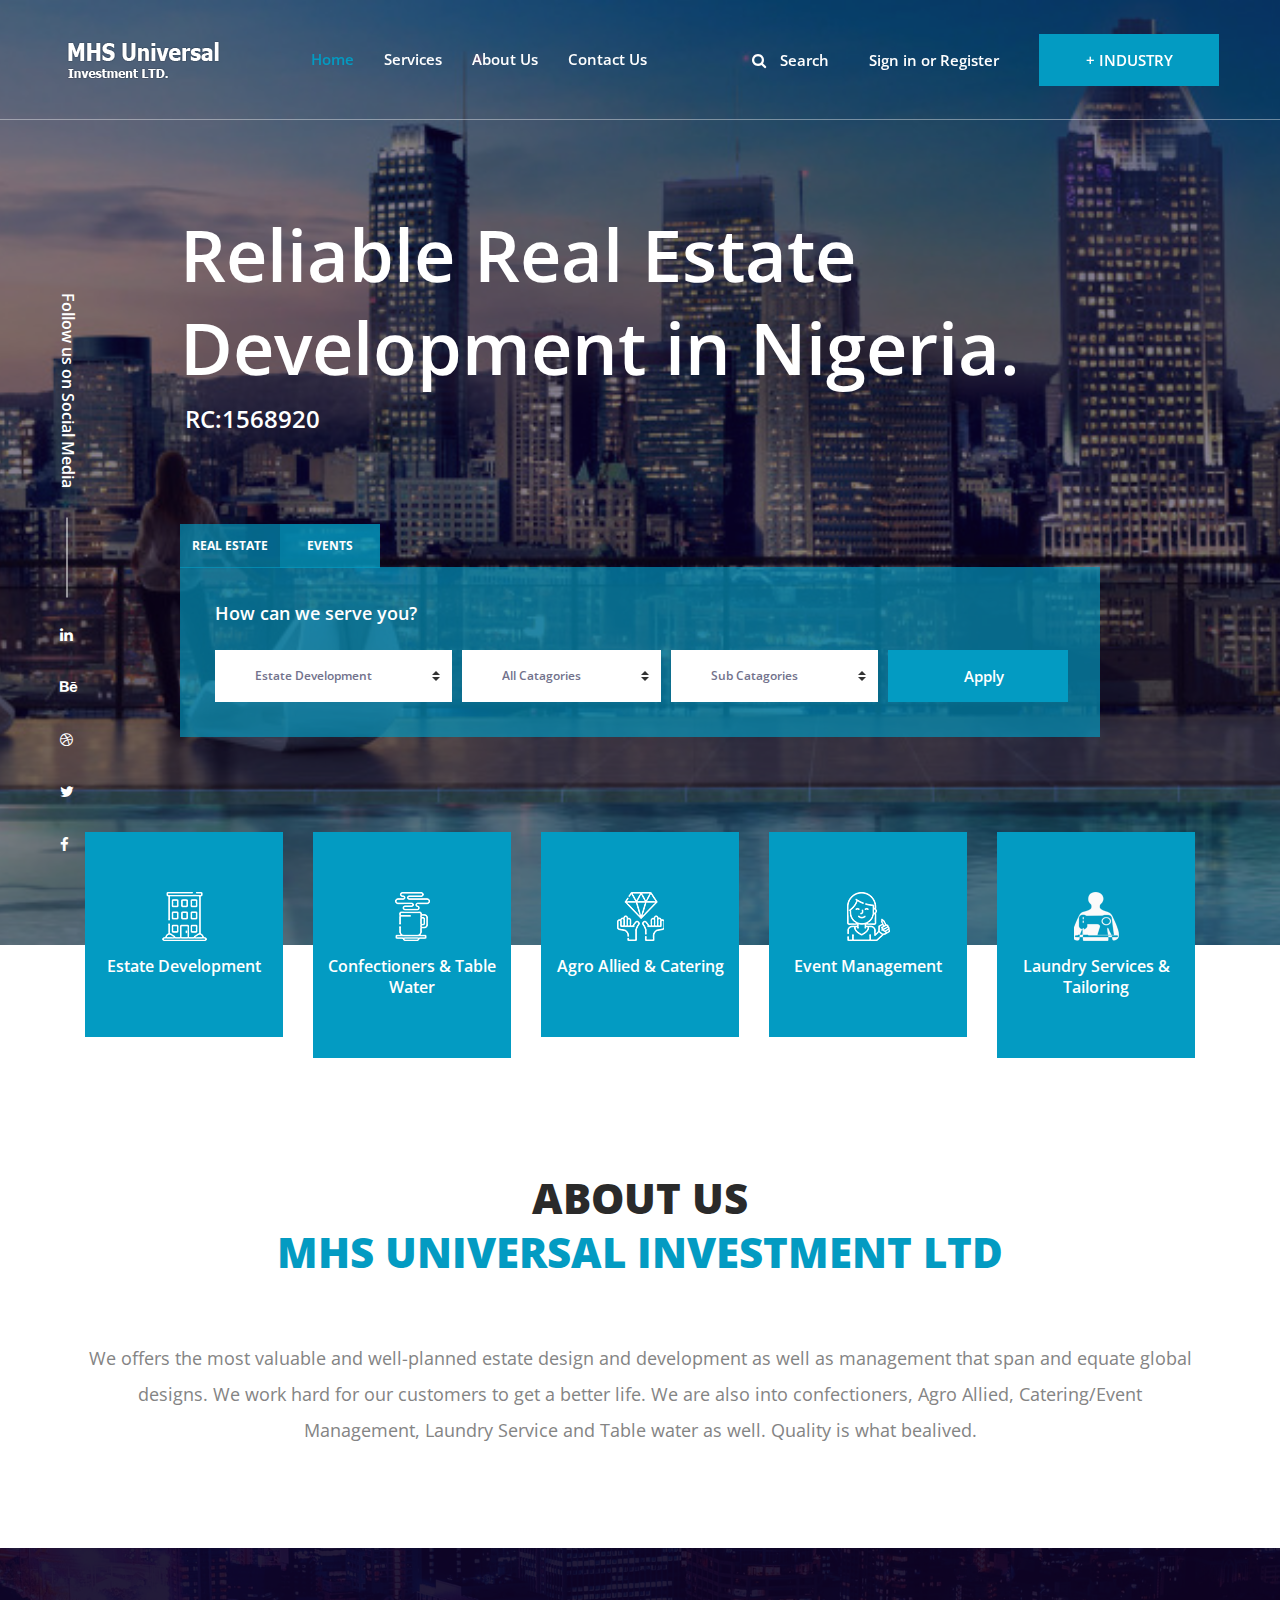
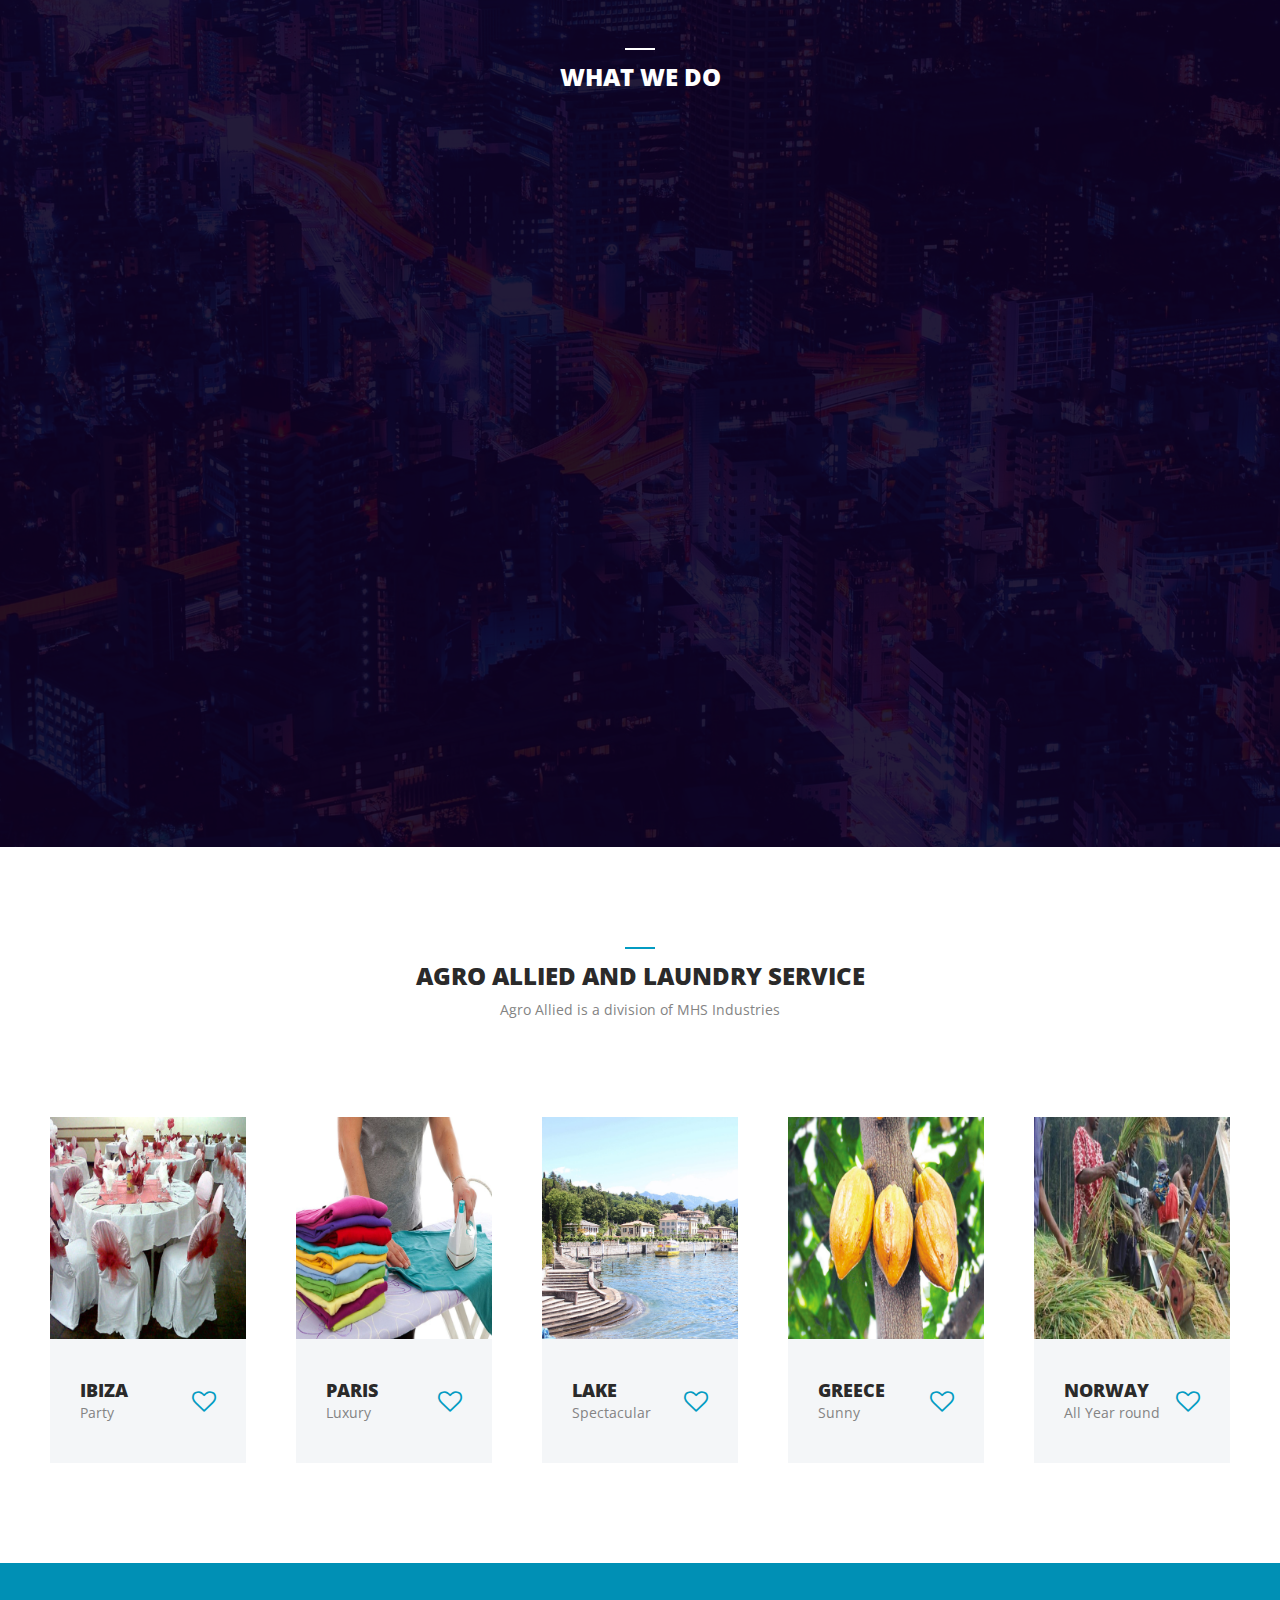
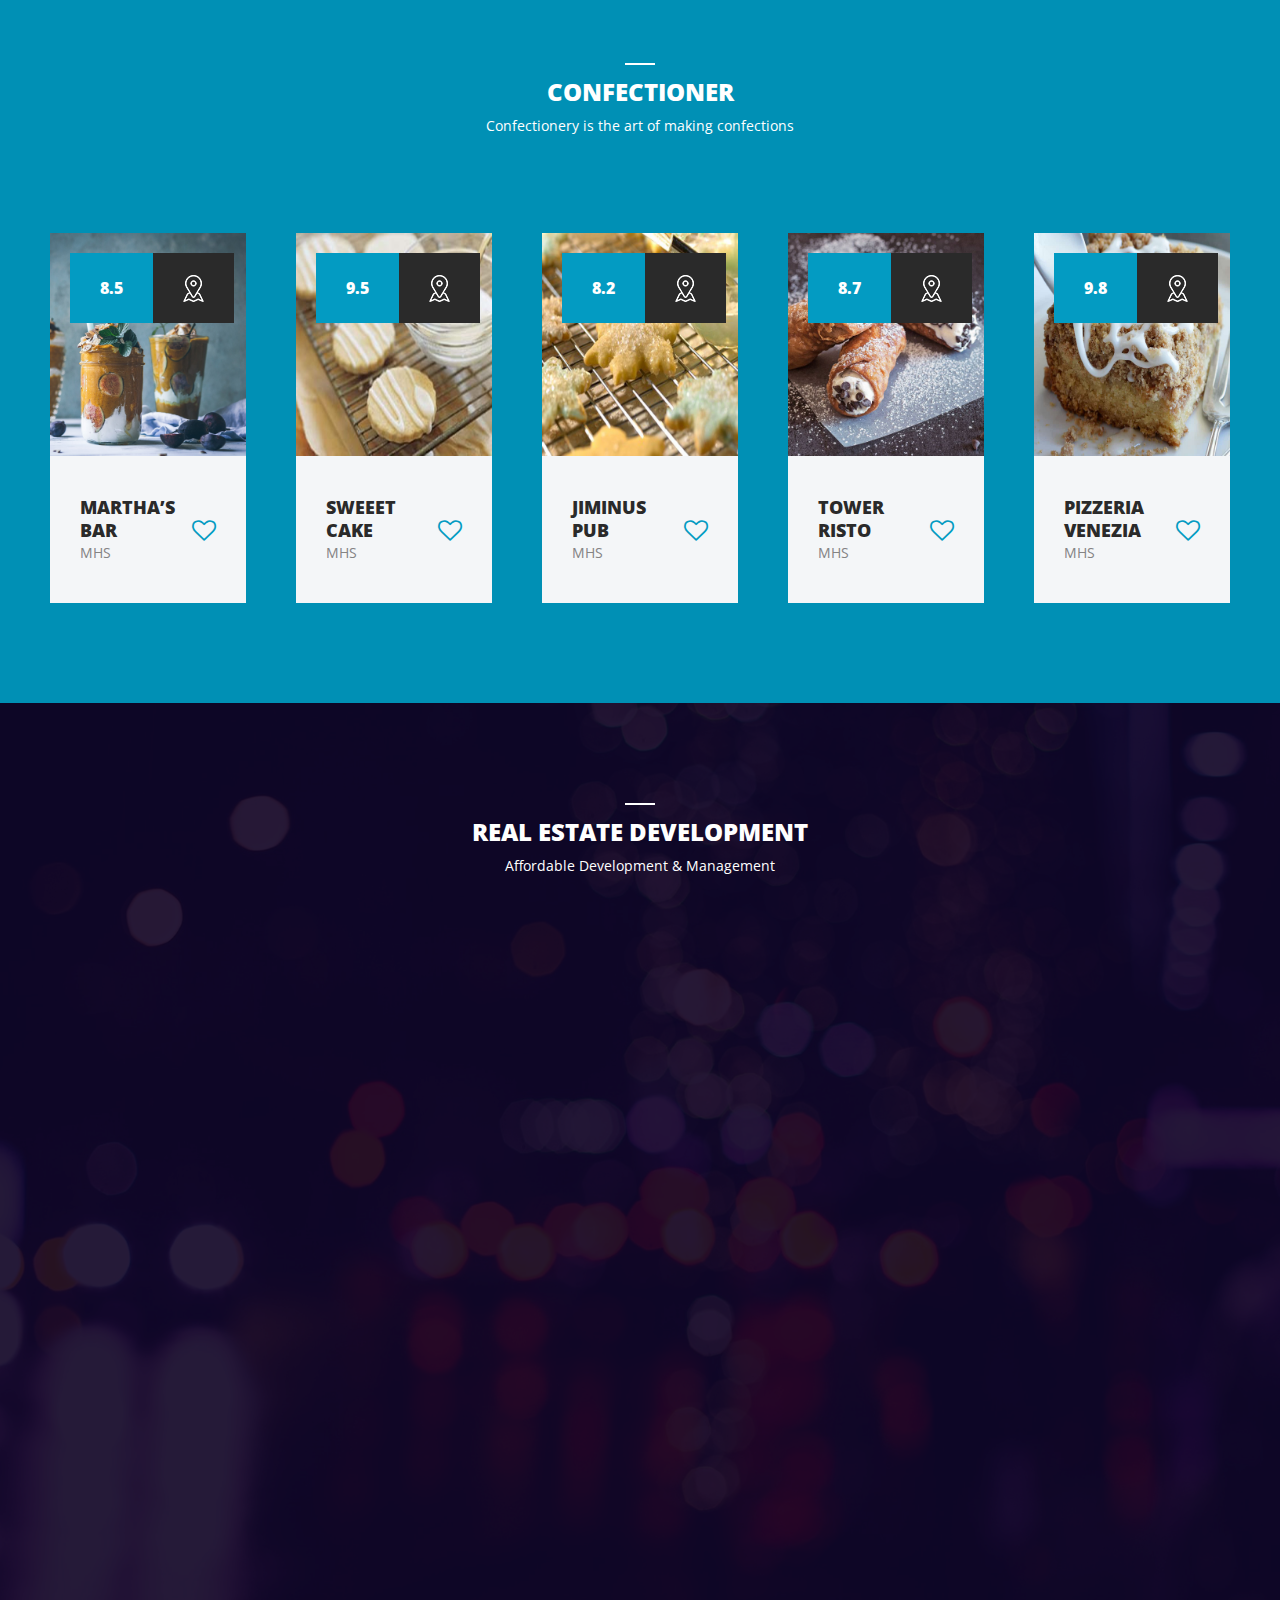
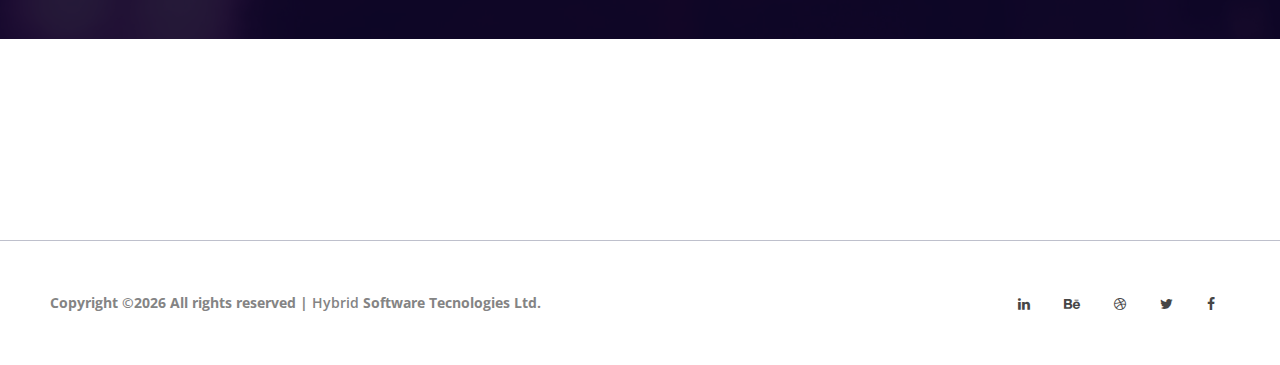
<file: index.html>
<!DOCTYPE html>
<html lang="en">

<head>
    <meta charset="UTF-8">
    <meta name="description" content="">
    <meta http-equiv="X-UA-Compatible" content="IE=edge">
    <meta name="viewport" content="width=device-width, initial-scale=1, shrink-to-fit=no">
    <title>MHS universal investment Ltd || The most trusted and reliable Real Estate development and management Company in Nigeria.</title>
    <link rel="icon" href="img/core-img/logo.jpg">
    <link href="css/style.css" rel="stylesheet">
    <link href="css/responsive/responsive.css" rel="stylesheet">
</head>
<body>
    <!-- Preloader -->
    <div id="preloader">
        <div class="dorne-load"></div>
    </div>
    <!-- ***** Search Form Area ***** -->
    <div class="dorne-search-form d-flex align-items-center">
        <div class="container">
            <div class="row">
                <div class="col-12">
                    <div class="search-close-btn" id="closeBtn">
                        <i class="pe-7s-close-circle" aria-hidden="true"></i>
                    </div>
                    <form action="#" method="get">
                        <input type="search" name="caviarSearch" id="search" placeholder="Search Your Desire Destinations or Events">
                        <input type="submit" class="d-none" value="submit">
                    </form>
                </div>
            </div>
        </div>
    </div>
    <!-- ***** Header Area Start ***** -->
    <header class="header_area" id="header">
        <div class="container-fluid h-100">
            <div class="row h-100">
                <div class="col-12 h-100">
                    <nav class="h-100 navbar navbar-expand-lg">
                        <a class="navbar-brand" href="index.html"><img src="img/core-img/logo.png" alt=""></a>
                        <button class="navbar-toggler" type="button" data-toggle="collapse" data-target="#dorneNav" aria-controls="dorneNav" aria-expanded="false" aria-label="Toggle navigation"><span class="fa fa-bars"></span></button>
                        <!-- Nav -->
                        <div class="collapse navbar-collapse" id="dorneNav">
                            <ul class="navbar-nav mr-auto" id="dorneMenu">
                                <li class="nav-item active">
                                    <a class="nav-link" href="index.html">Home <span class="sr-only">(current)</span></a>
                                </li>
                                <li class="nav-item dropdown">
                                    <a class="nav-link" href="services.html">Services </a>
                                </li>
                                <li class="nav-item dropdown">
                                      <a class="nav-link" href="about.html">About Us</a>
                                </li>
                                <li class="nav-item">
                                    <a class="nav-link" href="contact.html">Contact Us</a>
                                </li>
                            </ul>
                            <!-- Search btn -->
                            <div class="dorne-search-btn">
                                <a id="search-btn" href="#"><i class="fa fa-search" aria-hidden="true"></i> Search</a>
                            </div>
                            <!-- Signin btn -->
                            <div class="dorne-signin-btn">
                                <a href="#">Sign in  or Register</a>
                            </div>
                            <!-- Add listings btn -->
                            <div class="dorne-add-listings-btn">
                                <a href="#" class="btn dorne-btn">+ INDUSTRY</a>
                            </div>
                        </div>
                    </nav>
                </div>
            </div>
        </div>
    </header>
    <!-- ***** Header Area End ***** -->

    <!-- ***** Welcome Area Start ***** -->
    <section class="dorne-welcome-area bg-img bg-overlay" style="background-image: url(img/bg-img/hero-1.jpg);">
        <div class="container h-100">
            <div class="row h-100 align-items-center justify-content-center">
                <div class="col-12 col-md-10">
                    <div class="hero-content">
                        <h2>Reliable Real Estate Development in Nigeria.</h2>
                        <h4>RC:1568920</h4>
                    </div>
                    <!-- Hero Search Form -->
                    <div class="hero-search-form">
                        <!-- Tabs -->
                        <div class="nav nav-tabs" id="heroTab" role="tablist">
                            <a class="nav-item nav-link active" id="nav-places-tab" data-toggle="tab" href="#nav-places" role="tab" aria-controls="nav-places" aria-selected="true">Real Estate</a>
                            <a class="nav-item nav-link" id="nav-events-tab" data-toggle="tab" href="#nav-events" role="tab" aria-controls="nav-events" aria-selected="false">Events</a>
                        </div>
                        <!-- Tabs Content -->
                        <div class="tab-content" id="nav-tabContent">
                            <div class="tab-pane fade show active" id="nav-places" role="tabpanel" aria-labelledby="nav-places-tab">
                                <h6>How can we serve you?</h6>
                                <form action="#" method="get">
                                    <select class="custom-select">
                                    <option value="1">Estate Development</option>
                                    <option value="2">Confectioners </option>
                                    <option value="3">Table Water</option>
                                    <option value="4">Agro Allied</option>
                                    <option value="5">Catering</option>
                                    <option value="5">Event Management</option>
                                    <option value="5">Laundry Services</option>
                                    <option value="5">Tailoring</option>
                                    </select>
                                    <select class="custom-select">
                                        <option selected>All Catagories</option>
                                        <option value="1">Catagories 1</option>
                                        <option value="2">Catagories 2</option>
                                        <option value="3">Catagories 3</option>
                                    </select>
                                    <select class="custom-select">
                                        <option selected>Sub Catagories</option>
                                        <option value="1">Catagories 1</option>
                                        <option value="2">Catagories 2</option>
                                        <option value="3">Catagories 3</option>
                                    </select>
                                    <button type="submit" class="btn dorne-btn"><i class="fa fa pr-2" aria-hidden="true"></i> Apply</button>
                                </form>
                            </div>
                            <div class="tab-pane fade" id="nav-events" role="tabpanel" aria-labelledby="nav-events-tab">
                                <h6>What are you looking for?</h6>
                                <form action="#" method="get">
                                    <select class="custom-select">
                                        <option selected>Your Destinations</option>
                                        <option value="1">New York</option>
                                        <option value="2">Latvia</option>
                                        <option value="3">Dhaka</option>
                                        <option value="4">Melbourne</option>
                                        <option value="5">London</option>
                                    </select>
                                    <select class="custom-select">
                                        <option selected>All Catagories</option>
                                        <option value="1">Catagories 1</option>
                                        <option value="2">Catagories 2</option>
                                        <option value="3">Catagories 3</option>
                                    </select>
                                    <select class="custom-select">
                                        <option selected>Price Range</option>
                                        <option value="1">$100 - $499</option>
                                        <option value="2">$500 - $999</option>
                                        <option value="3">$1000 - $4999</option>
                                    </select>
                                    <button type="submit" class="btn dorne-btn"><i class="fa fa-search pr-2" aria-hidden="true"></i> Search</button>
                                </form>
                            </div>
                        </div>
                    </div>
                </div>
            </div>
        </div>
        <!-- Hero Social Btn -->
        <div class="hero-social-btn">
            <div class="social-title d-flex align-items-center">
                <h6>Follow us on Social Media</h6>
                <span></span>
            </div>
            <div class="social-btns">
                <a href="#"><i class="fa fa-linkedin" aria-haspopup="true"></i></a>
                <a href="#"><i class="fa fa-behance" aria-hidden="true"></i></a>
                <a href="#"><i class="fa fa-dribbble" aria-hidden="true"></i></a>
                <a href="#"><i class="fa fa-twitter" aria-haspopup="true"></i></a>
                <a href="#"><i class="fa fa-facebook" aria-haspopup="true"></i></a>
            </div>
        </div>
    </section>
    <!-- ***** Welcome Area End ***** -->
    <!-- ***** Catagory Area Start ***** -->
    <section class="dorne-catagory-area">
        <div class="container">
            <div class="row">
                <div class="col-12">
                    <div class="all-catagories">
                        <div class="row">
                            <!-- Single Catagory Area -->
                            <div class="col-12 col-sm-6 col-md">
                                <div class="single-catagory-area wow fadeInUpBig" data-wow-delay="0.2s">
                                    <div class="catagory-content">
                                        <img src="img/core-img/icon-1.png" alt="">
                                        <a href="#">
                                            <h6>Estate Development</h6>
                                        </a>
                                    </div>
                                </div>
                            </div>
                            <!-- Single Catagory Area -->
                            <div class="col-12 col-sm-6 col-md">
                                <div class="single-catagory-area wow fadeInUpBig" data-wow-delay="0.4s">
                                    <div class="catagory-content">
                                        <img src="img/core-img/icon-2.png" alt="">
                                        <a href="#">
                                            <h6>Confectioners & Table Water</h6>
                                        </a>
                                    </div>
                                </div>
                            </div>
                            <!-- Single Catagory Area -->
                            <div class="col-12 col-sm-6 col-md">
                                <div class="single-catagory-area wow fadeInUpBig" data-wow-delay="0.6s">
                                    <div class="catagory-content">
                                        <img src="img/core-img/icon-3.png" alt="">
                                        <a href="#">
                                            <h6>Agro Allied & Catering</h6>
                                        </a>
                                    </div>
                                </div>
                            </div>
                            <!-- Single Catagory Area -->
                            <div class="col-12 col-sm-6 col-md">
                                <div class="single-catagory-area wow fadeInUpBig" data-wow-delay="0.8s">
                                    <div class="catagory-content">
                                        <img src="img/core-img/icon-4.png" alt="">
                                        <a href="#">
                                            <h6>Event Management</h6>
                                        </a>
                                    </div>
                                </div>
                            </div>
                            <!-- Single Catagory Area -->
                            <div class="col-12 col-md">
                                <div class="single-catagory-area wow fadeInUpBig" data-wow-delay="1s">
                                    <div class="catagory-content">
                                        <img src="img/core-img/icon-5.png" alt="">
                                        <a href="#">
                                            <h6>Laundry Services & Tailoring</h6>
                                        </a>
                                    </div>
                                </div>
                            </div>
                        </div>
                    </div>
                </div>
            </div>
        </div>
    </section>
    <!-- ***** Catagory Area End ***** -->

    <!-- ***** About Area Start ***** -->
    <section class="dorne-about-area section-padding-0-100">
        <div class="container">
            <div class="row">
                <div class="col-12">
                    <div class="about-content text-center">
                        <h2>About Us <br><span>MHS universal investment Ltd</span></h2>
                        <p>We offers the most valuable and well-planned estate design and development as well as management that span and equate global designs. We work hard for our customers to get a better life. We are also into confectioners, Agro Allied, Catering/Event Management, Laundry Service and Table water as well. Quality is what bealived. </p>
                    </div>
                </div>
            </div>
        </div>
    </section>
    <!-- ***** About Area End ***** -->

    <!-- ***** Editor Pick Area Start ***** -->
    <section class="dorne-editors-pick-area bg-img bg-overlay-9 section-padding-100" style="background-image: url(img/bg-img/hero-2.jpg);">
        <div class="container">
            <div class="row">
                <div class="col-12">
                    <div class="section-heading text-center">
                        <span></span>
                        <h4>What we Do</h4>
                    </div>
                </div>
            </div>

            <div class="row">
                <div class="col-12 col-lg-6">
                    <div class="single-editors-pick-area wow fadeInUp" data-wow-delay="0.2s">
                        <img src="img/bg-img/editor-1.jpg" alt="">
                        <div class="editors-pick-info">
                            <div class="places-total-destinations d-flex">
                                <a href="#">Real Estates</a>
                            </div>
                            <div class="add-more">
                                <a href="#">+</a>
                            </div>
                        </div>
                    </div>
                </div>
                <div class="col-12 col-lg-6">
                    <div class="single-editors-pick-area wow fadeInUp" data-wow-delay="0.4s">
                        <img src="img/bg-img/editor-2.jpg" alt="">
                        <div class="editors-pick-info">
                            <div class="places-total-destinations d-flex">
                                <a href="#">Table Water</a>
                            </div>
                            <div class="add-more">
                                <a href="#">+</a>
                            </div>
                        </div>
                    </div>
                    <div class="single-editors-pick-area wow fadeInUp" data-wow-delay="0.6s">
                        <img src="img/bg-img/editor-3.jpg" alt="">
                        <div class="editors-pick-info">
                            <div class="places-total-destinations d-flex">
                                <a href="#">Laundry Services</a>
                            </div>
                            <div class="add-more">
                                <a href="#">+</a>
                            </div>
                        </div>
                    </div>
                </div>
            </div>
        </div>
    </section>
    <!-- ***** Editor Pick Area End ***** -->

    <!-- ***** Features Destinations Area Start ***** -->
    <section class="dorne-features-destinations-area">
        <div class="container-fluid">
            <div class="row">
                <div class="col-12">
                    <div class="section-heading dark text-center">
                        <span></span>
                        <h4>Agro Allied and  Laundry Service</h4>
                        <p>Agro Allied is a division of MHS Industries</p>
                    </div>
                </div>
            </div>

            <div class="row">
                <div class="col-12">
                    <div class="features-slides owl-carousel">
                        <!-- Single Features Area -->
                        <div class="single-features-area">
                            <img src="img/bg-img/feature-1.jpg" alt="">
                            <!-- Price -->
                            <div class="price-start">
                               
                            </div>
                            <div class="feature-content d-flex align-items-center justify-content-between">
                                <div class="feature-title">
                                    <h5>Ibiza</h5>
                                    <p>Party</p>
                                </div>
                                <div class="feature-favourite">
                                    <a href="#"><i class="fa fa-heart-o" aria-hidden="true"></i></a>
                                </div>
                            </div>
                        </div>
                        <!-- Single Features Area -->
                        <div class="single-features-area">
                            <img src="img/bg-img/feature-2.jpg" alt="">
                            <!-- Price -->
                            <div class="price-start">
                               
                            </div>
                            <div class="feature-content d-flex align-items-center justify-content-between">
                                <div class="feature-title">
                                    <h5>Paris</h5>
                                    <p>Luxury</p>
                                </div>
                                <div class="feature-favourite">
                                    <a href="#"><i class="fa fa-heart-o" aria-hidden="true"></i></a>
                                </div>
                            </div>
                        </div>
                        <!-- Single Features Area -->
                        <div class="single-features-area">
                            <img src="img/bg-img/feature-3.jpg" alt="">
                            <!-- Price -->
                            <div class="price-start">
                        
                            </div>
                            <div class="feature-content d-flex align-items-center justify-content-between">
                                <div class="feature-title">
                                    <h5>Lake</h5>
                                    <p>Spectacular</p>
                                </div>
                                <div class="feature-favourite">
                                    <a href="#"><i class="fa fa-heart-o" aria-hidden="true"></i></a>
                                </div>
                            </div>
                        </div>
                        <!-- Single Features Area -->
                        <div class="single-features-area">
                            <img src="img/bg-img/feature-4.jpg" alt="">
                            <!-- Price -->
                            <div class="price-start">
                               
                            </div>
                            <div class="feature-content d-flex align-items-center justify-content-between">
                                <div class="feature-title">
                                    <h5>Greece</h5>
                                    <p>Sunny</p>
                                </div>
                                <div class="feature-favourite">
                                    <a href="#"><i class="fa fa-heart-o" aria-hidden="true"></i></a>
                                </div>
                            </div>
                        </div>
                        <!-- Single Features Area -->
                        <div class="single-features-area">
                            <img src="img/bg-img/feature-5.jpg" alt="">
                            <!-- Price -->
                            <div class="price-start">
                               
                            </div>
                            <div class="feature-content d-flex align-items-center justify-content-between">
                                <div class="feature-title">
                                    <h5>Norway</h5>
                                    <p>All Year round</p>
                                </div>
                                <div class="feature-favourite">
                                    <a href="#"><i class="fa fa-heart-o" aria-hidden="true"></i></a>
                                </div>
                            </div>
                        </div>
                    </div>
                </div>
            </div>
        </div>
    </section>
    <!-- ***** Features Destinations Area End ***** -->

    <!-- ***** Features Restaurant Area Start ***** -->
    <section class="dorne-features-restaurant-area bg-default">
        <div class="container-fluid">
            <div class="row">
                <div class="col-12">
                    <div class="section-heading text-center">
                        <span></span>
                        <h4>Confectioner</h4>
                        <p>Confectionery is the art of making confections</p>
                    </div>
                </div>
            </div>

            <div class="row">
                <div class="col-12">
                    <div class="features-slides owl-carousel">
                        <!-- Single Features Area -->
                        <div class="single-features-area">
                            <img src="img/bg-img/feature-6.jpg" alt="">
                            <!-- Rating & Map Area -->
                            <div class="ratings-map-area d-flex">
                                <a href="#">8.5</a>
                                <a href="#"><img src="img/core-img/map.png" alt=""></a>
                            </div>
                            <div class="feature-content d-flex align-items-center justify-content-between">
                                <div class="feature-title">
                                    <h5>Martha’s bar</h5>
                                    <p>MHS</p>
                                </div>
                                <div class="feature-favourite">
                                    <a href="#"><i class="fa fa-heart-o" aria-hidden="true"></i></a>
                                </div>
                            </div>
                        </div>
                        <!-- Single Features Area -->
                        <div class="single-features-area">
                            <img src="img/bg-img/feature-7.jpg" alt="">
                            <!-- Rating & Map Area -->
                            <div class="ratings-map-area d-flex">
                                <a href="#">9.5</a>
                                <a href="#"><img src="img/core-img/map.png" alt=""></a>
                            </div>
                            <div class="feature-content d-flex align-items-center justify-content-between">
                                <div class="feature-title">
                                    <h5>Sweeet Cake</h5>
                                    <p>MHS</p>
                                </div>
                                <div class="feature-favourite">
                                    <a href="#"><i class="fa fa-heart-o" aria-hidden="true"></i></a>
                                </div>
                            </div>
                        </div>
                        <!-- Single Features Area -->
                        <div class="single-features-area">
                            <img src="img/bg-img/feature-8.jpg" alt="">
                            <!-- Rating & Map Area -->
                            <div class="ratings-map-area d-flex">
                                <a href="#">8.2</a>
                                <a href="#"><img src="img/core-img/map.png" alt=""></a>
                            </div>
                            <div class="feature-content d-flex align-items-center justify-content-between">
                                <div class="feature-title">
                                    <h5>Jiminus Pub</h5>
                                    <p>MHS</p>
                                </div>
                                <div class="feature-favourite">
                                    <a href="#"><i class="fa fa-heart-o" aria-hidden="true"></i></a>
                                </div>
                            </div>
                        </div>
                        <!-- Single Features Area -->
                        <div class="single-features-area">
                            <img src="img/bg-img/feature-9.jpg" alt="">
                            <!-- Rating & Map Area -->
                            <div class="ratings-map-area d-flex">
                                <a href="#">8.7</a>
                                <a href="#"><img src="img/core-img/map.png" alt=""></a>
                            </div>
                            <div class="feature-content d-flex align-items-center justify-content-between">
                                <div class="feature-title">
                                    <h5>tower Risto</h5>
                                    <p>MHS</p>
                                </div>
                                <div class="feature-favourite">
                                    <a href="#"><i class="fa fa-heart-o" aria-hidden="true"></i></a>
                                </div>
                            </div>
                        </div>
                        <!-- Single Features Area -->
                        <div class="single-features-area">
                            <img src="img/bg-img/feature-10.jpg" alt="">
                            <!-- Rating & Map Area -->
                            <div class="ratings-map-area d-flex">
                                <a href="#">9.8</a>
                                <a href="#"><img src="img/core-img/map.png" alt=""></a>
                            </div>
                            <div class="feature-content d-flex align-items-center justify-content-between">
                                <div class="feature-title">
                                    <h5>Pizzeria venezia</h5>
                                    <p>MHS</p>
                                </div>
                                <div class="feature-favourite">
                                    <a href="#"><i class="fa fa-heart-o" aria-hidden="true"></i></a>
                                </div>
                            </div>
                        </div>
                    </div>
                </div>
            </div>
        </div>
    </section>
    <!-- ***** Features Restaurant Area End ***** -->

    <!-- ***** Features Events Area Start ***** -->
    <section class="dorne-features-events-area bg-img bg-overlay-9 section-padding-100-50" style="background-image: url(img/bg-img/hero-3.jpg)">
        <div class="container">
            <div class="row">
                <div class="col-12">
                    <div class="section-heading text-center">
                        <span></span>
                        <h4>Real Estate Development</h4>
                        <p>Affordable Development & Management</p>
                    </div>
                </div>
            </div>

            <div class="row">
                <div class="col-12 col-lg-6">
                    <div class="single-feature-events-area d-sm-flex align-items-center wow fadeInUpBig" data-wow-delay="0.2s">
                        <div class="feature-events-thumb">
                            <img src="img/bg-img/event-1.jpg" alt="">
                            <div class="date-map-area d-flex">
                                <a href="#">26 Nov</a>
                                <a href="#"><img src="img/core-img/map.png" alt=""></a>
                            </div>
                        </div>
                        <div class="feature-events-content">
                            <h5>Jazz Concert</h5>
                            <h6>Estate</h6>
                            <p>Class aptent taciti sociosqu ad litora torquent per conubia nostra...</p>
                        </div>
                        <div class="feature-events-details-btn">
                            <a href="#">+</a>
                        </div>
                    </div>
                </div>
                <div class="col-12 col-lg-6">
                    <div class="single-feature-events-area d-sm-flex align-items-center wow fadeInUpBig" data-wow-delay="0.3s">
                        <div class="feature-events-thumb">
                            <img src="img/bg-img/event-2.jpg" alt="">
                            <div class="date-map-area d-flex">
                                <a href="#">26 Nov</a>
                                <a href="#"><img src="img/core-img/map.png" alt=""></a>
                            </div>
                        </div>
                        <div class="feature-events-content">
                            <h5>DeeJay in the house</h5>
                            <h6>Aprtments</h6>
                            <p>Class aptent taciti sociosqu ad litora torquent per conubia nostra...</p>
                        </div>
                        <div class="feature-events-details-btn">
                            <a href="#">+</a>
                        </div>
                    </div>
                </div>
                <div class="col-12 col-lg-6">
                    <div class="single-feature-events-area d-sm-flex align-items-center wow fadeInUpBig" data-wow-delay="0.4s">
                        <div class="feature-events-thumb">
                            <img src="img/bg-img/event-3.jpg" alt="">
                            <div class="date-map-area d-flex">
                                <a href="#">26 Nov</a>
                                <a href="#"><img src="img/core-img/map.png" alt=""></a>
                            </div>
                        </div>
                        <div class="feature-events-content">
                            <h5>Theatre Night outside</h5>
                            <h6>Delux</h6>
                            <p>Class aptent taciti sociosqu ad litora torquent per conubia nostra...</p>
                        </div>
                        <div class="feature-events-details-btn">
                            <a href="#">+</a>
                        </div>
                    </div>
                </div>
                <div class="col-12 col-lg-6">
                    <div class="single-feature-events-area d-sm-flex align-items-center wow fadeInUpBig" data-wow-delay="0.5s">
                        <div class="feature-events-thumb">
                            <img src="img/bg-img/event-4.jpg" alt="">
                            <div class="date-map-area d-flex">
                                <a href="#">26 Nov</a>
                                <a href="#"><img src="img/core-img/map.png" alt=""></a>
                            </div>
                        </div>
                        <div class="feature-events-content">
                            <h5>Wine tasting</h5>
                            <h6>Aprtments</h6>
                            <p>Class aptent taciti sociosqu ad litora torquent per conubia nostra...</p>
                        </div>
                        <div class="feature-events-details-btn">
                            <a href="#">+</a>
                        </div>
                    </div>
                </div>
                <div class="col-12 col-lg-6">
                    <div class="single-feature-events-area d-sm-flex align-items-center wow fadeInUpBig" data-wow-delay="0.6s">
                        <div class="feature-events-thumb">
                            <img src="img/bg-img/event-5.jpg" alt="">
                            <div class="date-map-area d-flex">
                                <a href="#">26 Nov</a>
                                <a href="#"><img src="img/core-img/map.png" alt=""></a>
                            </div>
                        </div>
                        <div class="feature-events-content">
                            <h5>New Moon Party</h5>
                            <h6>Manhathan</h6>
                            <p>Class aptent taciti sociosqu ad litora torquent per conubia nostra...</p>
                        </div>
                        <div class="feature-events-details-btn">
                            <a href="#">+</a>
                        </div>
                    </div>
                </div>
                <div class="col-12 col-lg-6">
                    <div class="single-feature-events-area d-sm-flex align-items-center wow fadeInUpBig" data-wow-delay="0.7s">
                        <div class="feature-events-thumb">
                            <img src="img/bg-img/event-6.jpg" alt="">
                            <div class="date-map-area d-flex">
                                <a href="#">26 Nov</a>
                                <a href="#"><img src="img/core-img/map.png" alt=""></a>
                            </div>
                        </div>
                        <div class="feature-events-content">
                            <h5>Happy hour at pub</h5>
                            <h6>Family Estate</h6>
                            <p>Class aptent taciti sociosqu ad litora torquent per conubia nostra...</p>
                        </div>
                        <div class="feature-events-details-btn">
                            <a href="#">+</a>
                        </div>
                    </div>
                </div>
            </div>
        </div>
    </section>
    <!-- ***** Features Events Area End ***** -->

    <!-- ***** Clients Area Start ***** -->
    <div class="dorne-clients-area section-padding-100">
        <div class="container-fluid">
            <div class="row">
                <div class="col-12">
                    <div class="clients-logo d-md-flex align-items-center justify-content-around">
                       
                    </div>
                </div>
            </div>
        </div>
    </div>
    <!-- ***** Clients Area End ***** -->

    <!-- ****** Footer Area Start ****** -->
    <footer class="dorne-footer-area">
        <div class="container-fluid">
            <div class="row">
                <div class="col-12 d-md-flex align-items-center justify-content-between">
                    <div class="footer-text">
                        <p>
                            <!-- Link back to Colorlib can't be removed. Template is licensed under CC BY 3.0. -->
                            Copyright &copy;<script>document.write(new Date().getFullYear());</script> All rights reserved | <a>Hybrid</a> Software Tecnologies Ltd.
                      </p>
                    </div>
                    <div class="footer-social-btns">
                        <a href="#"><i class="fa fa-linkedin" aria-haspopup="true"></i></a>
                        <a href="#"><i class="fa fa-behance" aria-hidden="true"></i></a>
                        <a href="#"><i class="fa fa-dribbble" aria-hidden="true"></i></a>
                        <a href="#"><i class="fa fa-twitter" aria-haspopup="true"></i></a>
                        <a href="#"><i class="fa fa-facebook" aria-haspopup="true"></i></a>
                    </div>
                </div>
            </div>
        </div>
    </footer>
    <!-- ****** Footer Area End ****** -->

    <!-- jQuery-2.2.4 js -->
    <script src="js/jquery/jquery-2.2.4.min.js"></script>
    <!-- Popper js -->
    <script src="js/bootstrap/popper.min.js"></script>
    <!-- Bootstrap-4 js -->
    <script src="js/bootstrap/bootstrap.min.js"></script>
    <!-- All Plugins js -->
    <script src="js/others/plugins.js"></script>
    <!-- Active JS -->
    <script src="js/active.js"></script>
</body>

</html>
</file>
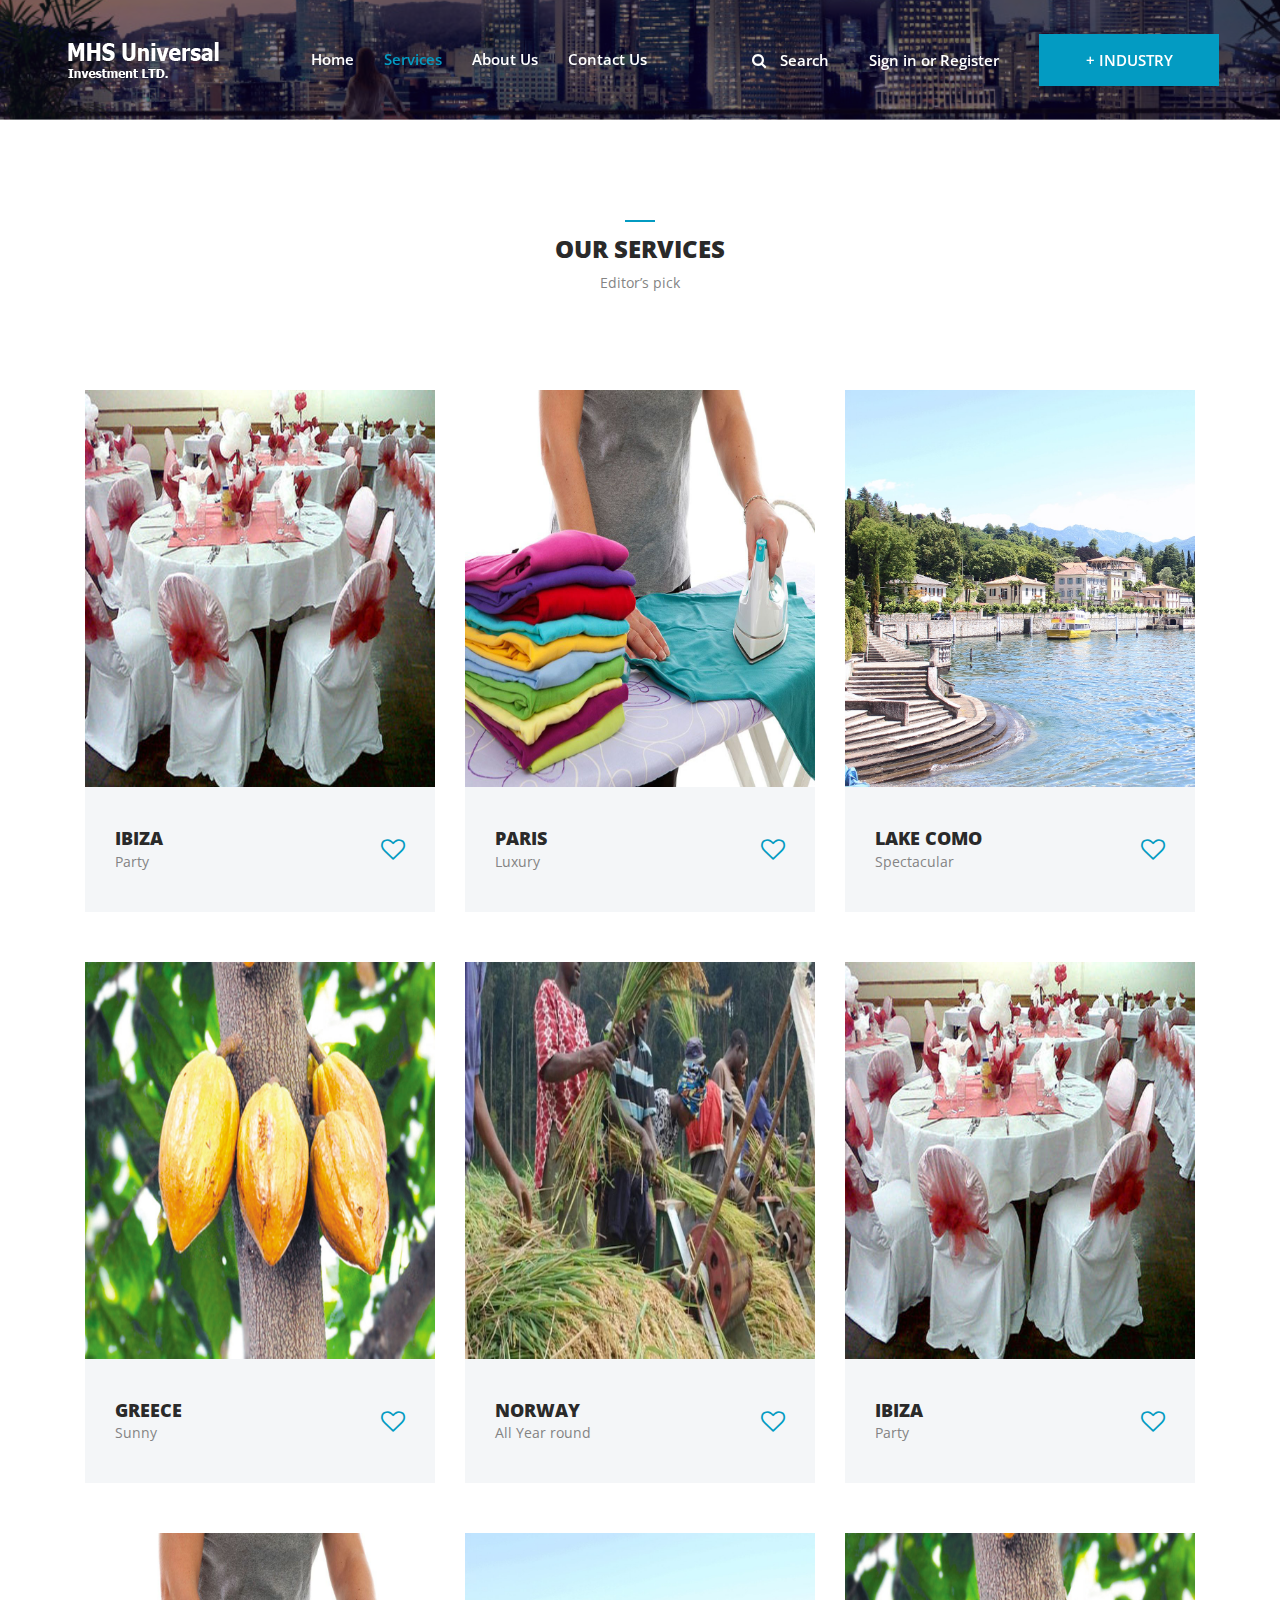
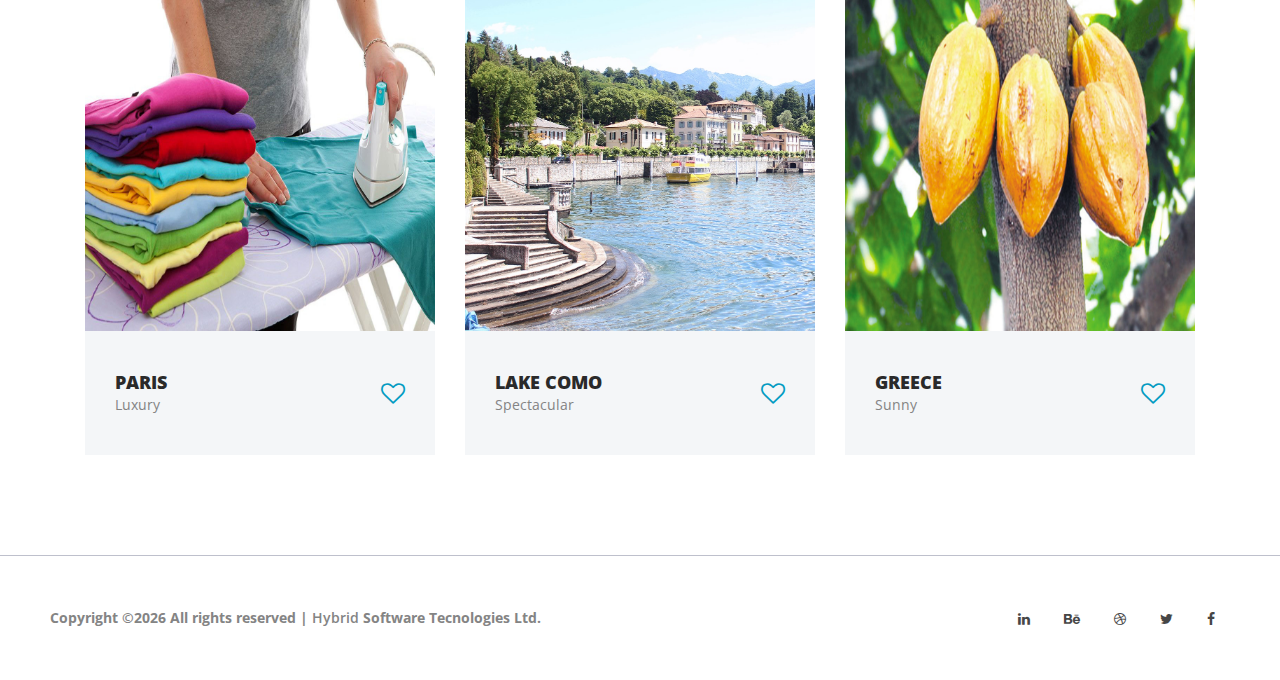
<file: services.html>
<!DOCTYPE html>
<html lang="en">

<head>
    <meta charset="UTF-8">
    <meta name="description" content="">
    <meta http-equiv="X-UA-Compatible" content="IE=edge">
    <meta name="viewport" content="width=device-width, initial-scale=1, shrink-to-fit=no">
    <!-- The above 4 meta tags *must* come first in the head; any other head content must come *after* these tags -->
    <title>MHS universal investment Ltd || The most trusted and reliable Real Estate development and management Company in Nigeria.</title>
    <link rel="icon" href="img/core-img/logo.jpg">
    <link href="css/style.css" rel="stylesheet">
    <link href="css/responsive/responsive.css" rel="stylesheet">
</head>

<body>
    <!-- Preloader -->
    <div id="preloader">
        <div class="dorne-load"></div>
    </div>

    <!-- ***** Search Form Area ***** -->
    <div class="dorne-search-form d-flex align-items-center">
        <div class="container">
            <div class="row">
                <div class="col-12">
                    <div class="search-close-btn" id="closeBtn">
                        <i class="pe-7s-close-circle" aria-hidden="true"></i>
                    </div>
                    <form action="#" method="get">
                        <input type="search" name="caviarSearch" id="search" placeholder="Search Your Desire Destinations or Events">
                        <input type="submit" class="d-none" value="submit">
                    </form>
                </div>
            </div>
        </div>
    </div>

    <!-- ***** Header Area Start ***** -->
      <header class="header_area" id="header">
        <div class="container-fluid h-100">
            <div class="row h-100">
                <div class="col-12 h-100">
                    <nav class="h-100 navbar navbar-expand-lg">
                        <a class="navbar-brand" href="index.html"><img src="img/core-img/logo.png" alt=""></a>
                        <button class="navbar-toggler" type="button" data-toggle="collapse" data-target="#dorneNav" aria-controls="dorneNav" aria-expanded="false" aria-label="Toggle navigation"><span class="fa fa-bars"></span></button>
                        <!-- Nav -->
                        <div class="collapse navbar-collapse" id="dorneNav">
                            <ul class="navbar-nav mr-auto" id="dorneMenu">
                                <li class="nav-item">
                                    <a class="nav-link" href="index.html">Home</a>
                                </li>
                                <li class="nav-item active">
                                    <a class="nav-link" href="services.html">Services  <span class="sr-only">(current)</span> </a>
                                </li>
                                <li class="nav-item dropdown">
                                      <a class="nav-link" href="about.html">About Us</a>
                                </li>
                                <li class="nav-item">
                                    <a class="nav-link" href="contact.html">Contact Us</a>
                                </li>
                            </ul>
                            <!-- Search btn -->
                            <div class="dorne-search-btn">
                                <a id="search-btn" href="#"><i class="fa fa-search" aria-hidden="true"></i> Search</a>
                            </div>
                            <!-- Signin btn -->
                            <div class="dorne-signin-btn">
                                <a href="#">Sign in  or Register</a>
                            </div>
                            <!-- Add listings btn -->
                            <div class="dorne-add-listings-btn">
                                <a href="#" class="btn dorne-btn">+ INDUSTRY</a>
                            </div>
                        </div>
                    </nav>
                </div>
            </div>
        </div>
    </header>
    <!-- ***** Header Area End ***** -->

    <!-- ***** Breadcumb Area Start ***** -->
    <div class="breadcumb-area bg-img bg-overlay" style="background-image: url(img/bg-img/hero-1.jpg)"></div>
    <!-- ***** Breadcumb Area End ***** -->

    <!-- ***** Listing Destinations Area Start ***** -->
    <section class="dorne-listing-destinations-area section-padding-100-50">
        <div class="container">
            <div class="row">
                <div class="col-12">
                    <div class="section-heading dark text-center">
                        <span></span>
                        <h4>Our Services</h4>
                        <p>Editor’s pick</p>
                    </div>
                </div>
            </div>
            <div class="row">
                <!-- Single Features Area -->
                <div class="col-12 col-sm-6 col-lg-4">
                    <div class="single-features-area mb-50">
                        <img src="img/bg-img/feature-1.jpg" alt="">
                        <!-- Price -->
                        <div class="price-start">
        
                        </div>
                        <div class="feature-content d-flex align-items-center justify-content-between">
                            <div class="feature-title">
                                <h5>Ibiza</h5>
                                <p>Party</p>
                            </div>
                            <div class="feature-favourite">
                                <a href="#"><i class="fa fa-heart-o" aria-hidden="true"></i></a>
                            </div>
                        </div>
                    </div>
                </div>
                <!-- Single Features Area -->
                <div class="col-12 col-sm-6 col-lg-4">
                    <div class="single-features-area mb-50">
                        <img src="img/bg-img/feature-2.jpg" alt="">
                        <!-- Price -->
                        <div class="price-start">
                            
                        </div>
                        <div class="feature-content d-flex align-items-center justify-content-between">
                            <div class="feature-title">
                                <h5>Paris</h5>
                                <p>Luxury</p>
                            </div>
                            <div class="feature-favourite">
                                <a href="#"><i class="fa fa-heart-o" aria-hidden="true"></i></a>
                            </div>
                        </div>
                    </div>
                </div>
                <!-- Single Features Area -->
                <div class="col-12 col-sm-6 col-lg-4">
                    <div class="single-features-area mb-50">
                        <img src="img/bg-img/feature-3.jpg" alt="">
                        <!-- Price -->
                        <div class="price-start">
                            
                        </div>
                        <div class="feature-content d-flex align-items-center justify-content-between">
                            <div class="feature-title">
                                <h5>Lake Como</h5>
                                <p>Spectacular</p>
                            </div>
                            <div class="feature-favourite">
                                <a href="#"><i class="fa fa-heart-o" aria-hidden="true"></i></a>
                            </div>
                        </div>
                    </div>
                </div>
                <!-- Single Features Area -->
                <div class="col-12 col-sm-6 col-lg-4">
                    <div class="single-features-area mb-50">
                        <img src="img/bg-img/feature-4.jpg" alt="">
                        <!-- Price -->
                        <div class="price-start">
                            
                        </div>
                        <div class="feature-content d-flex align-items-center justify-content-between">
                            <div class="feature-title">
                                <h5>Greece</h5>
                                <p>Sunny</p>
                            </div>
                            <div class="feature-favourite">
                                <a href="#"><i class="fa fa-heart-o" aria-hidden="true"></i></a>
                            </div>
                        </div>
                    </div>
                </div>
                <!-- Single Features Area -->
                <div class="col-12 col-sm-6 col-lg-4">
                    <div class="single-features-area mb-50">
                        <img src="img/bg-img/feature-5.jpg" alt="">
                        <!-- Price -->
                        <div class="price-start">
                            
                        </div>
                        <div class="feature-content d-flex align-items-center justify-content-between">
                            <div class="feature-title">
                                <h5>Norway</h5>
                                <p>All Year round</p>
                            </div>
                            <div class="feature-favourite">
                                <a href="#"><i class="fa fa-heart-o" aria-hidden="true"></i></a>
                            </div>
                        </div>
                    </div>
                </div>
                <!-- Single Features Area -->
                <div class="col-12 col-sm-6 col-lg-4">
                    <div class="single-features-area mb-50">
                        <img src="img/bg-img/feature-1.jpg" alt="">
                        <!-- Price -->
                        <div class="price-start">
                            
                        </div>
                        <div class="feature-content d-flex align-items-center justify-content-between">
                            <div class="feature-title">
                                <h5>Ibiza</h5>
                                <p>Party</p>
                            </div>
                            <div class="feature-favourite">
                                <a href="#"><i class="fa fa-heart-o" aria-hidden="true"></i></a>
                            </div>
                        </div>
                    </div>
                </div>
                <!-- Single Features Area -->
                <div class="col-12 col-sm-6 col-lg-4">
                    <div class="single-features-area mb-50">
                        <img src="img/bg-img/feature-2.jpg" alt="">
                        <!-- Price -->
                        <div class="price-start">
                            
                        </div>
                        <div class="feature-content d-flex align-items-center justify-content-between">
                            <div class="feature-title">
                                <h5>Paris</h5>
                                <p>Luxury</p>
                            </div>
                            <div class="feature-favourite">
                                <a href="#"><i class="fa fa-heart-o" aria-hidden="true"></i></a>
                            </div>
                        </div>
                    </div>
                </div>
                <!-- Single Features Area -->
                <div class="col-12 col-sm-6 col-lg-4">
                    <div class="single-features-area mb-50">
                        <img src="img/bg-img/feature-3.jpg" alt="">
                        <!-- Price -->
                        <div class="price-start">
                            
                        </div>
                        <div class="feature-content d-flex align-items-center justify-content-between">
                            <div class="feature-title">
                                <h5>Lake Como</h5>
                                <p>Spectacular</p>
                            </div>
                            <div class="feature-favourite">
                                <a href="#"><i class="fa fa-heart-o" aria-hidden="true"></i></a>
                            </div>
                        </div>
                    </div>
                </div>
                <!-- Single Features Area -->
                <div class="col-12 col-sm-6 col-lg-4">
                    <div class="single-features-area mb-50">
                        <img src="img/bg-img/feature-4.jpg" alt="">
                        <!-- Price -->
                        <div class="price-start">
                            
                        </div>
                        <div class="feature-content d-flex align-items-center justify-content-between">
                            <div class="feature-title">
                                <h5>Greece</h5>
                                <p>Sunny</p>
                            </div>
                            <div class="feature-favourite">
                                <a href="#"><i class="fa fa-heart-o" aria-hidden="true"></i></a>
                            </div>
                        </div>
                    </div>
                </div>
            </div>
        </div>
    </section>
    <!-- ***** Listing Destinations Area End ***** -->

    <!-- ****** Footer Area Start ****** -->
    <footer class="dorne-footer-area">
        <div class="container-fluid">
            <div class="row">
                <div class="col-12 d-md-flex align-items-center justify-content-between">
                    <div class="footer-text">
                        <p>
                            <!-- Link back to Colorlib can't be removed. Template is licensed under CC BY 3.0. -->
                            Copyright &copy;<script>document.write(new Date().getFullYear());</script> All rights reserved | <a>Hybrid</a> Software Tecnologies Ltd.
                      </p>
                    </div>
                    <div class="footer-social-btns">
                        <a href="#"><i class="fa fa-linkedin" aria-haspopup="true"></i></a>
                        <a href="#"><i class="fa fa-behance" aria-hidden="true"></i></a>
                        <a href="#"><i class="fa fa-dribbble" aria-hidden="true"></i></a>
                        <a href="#"><i class="fa fa-twitter" aria-haspopup="true"></i></a>
                        <a href="#"><i class="fa fa-facebook" aria-haspopup="true"></i></a>
                    </div>
                </div>
            </div>
        </div>
    </footer>
    <!-- ****** Footer Area End ****** -->

    <!-- jQuery-2.2.4 js -->
    <script src="js/jquery/jquery-2.2.4.min.js"></script>
    <!-- Popper js -->
    <script src="js/bootstrap/popper.min.js"></script>
    <!-- Bootstrap-4 js -->
    <script src="js/bootstrap/bootstrap.min.js"></script>
    <!-- All Plugins js -->
    <script src="js/others/plugins.js"></script>
    <!-- Active JS -->
    <script src="js/active.js"></script>
</body>

</html>
</file>
<file: css/style.css>
/* ----------------------------------------------
:: Template Name: Dorne - Directory & Listing Template
:: Template Author: Colorlib
:: Template Author URI: https://colorlib.com
:: Version: v1.0.0
:: Last Updated: 12-23-2017
---------------------------------------------- */

/* Fonts */

@import url('https://fonts.googleapis.com/css?family=Open+Sans:300,400,600,700,800');

/* Import CSS */

@import 'bootstrap/bootstrap.min.css';
@import 'others/animate.css';
@import 'others/magnific-popup.css';
@import 'others/owl.carousel.min.css';
@import 'others/font-awesome.min.css';
@import 'others/pe-icon-7-stroke.css';

/* Base CSS */

* {
    margin: 0;
    padding: 0;
}

#preloader {
    overflow: hidden;
    background-color: #039bc2;
    height: 100%;
    left: 0;
    position: fixed;
    top: 0;
    width: 100%;
    z-index: 99999;
}

.dorne-load {
    width: 60px;
    height: 60px;
    background-color: transparent;
    position: relative;
    border-width: 5px;
    border-style: solid;
    border-color: rgba(255, 255, 255, 0.2) rgba(255, 255, 255, 0.2) rgba(255, 255, 255, 0.95);
    z-index: 9;
    top: 50%;
    margin-left: -30px;
    margin-top: -30px;
    left: 50%;
    border-radius: 50%;
    overflow: hidden;
    -webkit-animation: 4000ms linear 0s normal none infinite running dorneload;
            animation: 4000ms linear 0s normal none infinite running dorneload;
}

@-webkit-keyframes dorneload {
    0% {
        -webkit-transform: rotate(0);
                transform: rotate(0);
    }
    100% {
        -webkit-transform: rotate(360deg);
                transform: rotate(360deg);
    }
}

@keyframes dorneload {
    0% {
        -webkit-transform: rotate(0);
                transform: rotate(0);
    }
    100% {
        -webkit-transform: rotate(360deg);
                transform: rotate(360deg);
    }
}

body {
    font-family: 'Open Sans', sans-serif;
}

h1,
h2,
h3,
h4,
h5,
h6 {
    font-family: 'Open Sans', sans-serif;
    font-weight: 600;
    color: #2a2a2a;
    line-height: 1.3;
}

p {
    color: #848484;
    font-size: 14px;
    line-height: 1.5;
    font-weight: 400;
}

.section-padding-150 {
    padding-top: 150px;
    padding-bottom: 150px;
}

.section-padding-150-0 {
    padding-top: 150px;
    padding-bottom: 0;
}

.section-padding-0-150 {
    padding-top: 0;
    padding-bottom: 150px;
}

.section-padding-100-50 {
    padding-top: 100px;
    padding-bottom: 50px;
}

.section-padding-100 {
    padding-top: 100px;
    padding-bottom: 100px;
}

.section-padding-100-0 {
    padding-top: 100px;
    padding-bottom: 0;
}

.section-padding-0-100 {
    padding-top: 0;
    padding-bottom: 100px;
}

img {
    max-width: 100%;
    height: auto;
}

.mt-15 {
    margin-top: 15px;
}

.mt-30 {
    margin-top: 30px;
}

.mt-40 {
    margin-top: 40px;
}

.mt-50 {
    margin-top: 50px;
}

.mt-100 {
    margin-top: 100px;
}

.mt-150 {
    margin-top: 150px;
}

.mr-15 {
    margin-right: 15px;
}

.mr-30 {
    margin-right: 30px;
}

.mr-50 {
    margin-right: 50px;
}

.mr-100 {
    margin-right: 100px;
}

.mb-15 {
    margin-bottom: 15px;
}

.mb-30 {
    margin-bottom: 30px;
}

.mb-50 {
    margin-bottom: 50px;
}

.mb-100 {
    margin-bottom: 100px;
}

.ml-15 {
    margin-left: 15px;
}

.ml-30 {
    margin-left: 30px;
}

.ml-50 {
    margin-left: 50px;
}

.ml-100 {
    margin-left: 100px;
}

ul,
ol {
    margin: 0;
    padding: 0;
}

a,
a:hover,
a:focus,
a:active {
    text-decoration: none;
    -webkit-transition-duration: 500ms;
    transition-duration: 500ms;
    outline: none;
    font-weight: 600;
}

li {
    list-style: none;
}

.height-500 {
    height: 500px!important;
}

.height-600 {
    height: 600px!important;
}

.height-700 {
    height: 700px!important;
}

.height-800 {
    height: 800px!important;
}

.dorne-table {
    display: table;
    height: 100%;
    left: 0;
    position: relative;
    top: 0;
    width: 100%;
    z-index: 2;
}

.dorne-table-cell {
    display: table-cell;
    vertical-align: middle;
}

.section-heading {
    position: relative;
    z-index: 1;
    margin-bottom: 100px;
}

.section-heading span {
    width: 30px;
    height: 2px;
    background-color: #fff;
    margin: 0 auto 15px;
    display: block;
}

.section-heading h4 {
    font-weight: 800;
    line-height: 1;
    color: #fff;
    margin-bottom: 15px;
    text-transform: uppercase;
}

.section-heading p {
    line-height: 1;
    color: #fff;
    margin-bottom: 0;
}

.section-heading.dark span {
    background-color: #039bc2;
}

.section-heading.dark h4 {
    color: #2a2a2a;
}

.section-heading.dark p {
    color: #848484;
}

#scrollUp {
    bottom: 70px;
    font-size: 18px;
    right: 0;
    width: 40px;
    background-color: #0090b5;
    color: #fff;
    text-align: center;
    height: 40px;
    line-height: 44px;
    border-radius: 0;
    font-size: 36px;
}

.bg-img {
    background-position: center center;
    background-size: cover;
}

.bg-overlay,
.bg-overlay-9 {
    position: relative;
    z-index: 1;
}

.bg-overlay:after,
.bg-overlay-9:after {
    content: '';
    position: absolute;
    width: 100%;
    height: 100%;
    top: 0;
    left: 0;
    background-color: rgba(14, 2, 35, 0.5);
    z-index: -1;
}

.bg-overlay-9:after {
    background-color: rgba(14, 2, 35, 0.9);
}

.bg-gray {
    background-color: #f9f9f9;
}

.bg-default {
    background-color: #0090b5;
}

.dorne-btn {
    min-width: 180px;
    height: 52px;
    background-color: #039bc2;
    border-radius: 0;
    padding: 0 15px;
    line-height: 50px;
    color: #fff;
    font-weight: 600;
    font-size: 15px;
    -webkit-transition-duration: 500ms;
            transition-duration: 500ms;
}

.dorne-btn:hover,
.dorne-btn:focus {
    color: #fff;
    background-color: #5d25dd;
    font-weight: 600;
}

/* Search Area CSS */

.dorne-search-form {
    width: 100%;
    position: fixed;
    z-index: 99999;
    height: 120px;
    background-color: #0090b5;
    top: -200px;
    left: 0;
    -webkit-transition-duration: 500ms;
    transition-duration: 500ms;
    overflow-x: hidden;
}

.search-form-on .dorne-search-form {
    top: 0;
}

.sticky .dorne-search-form {
    height: 80px;
}

.dorne-search-form form {
    position: relative;
    z-index: 1;
}

.dorne-search-form form input {
    width: 100%;
    border: 1px solid rgba(255, 255, 255, 0.05);
    background-color: transparent;
    height: 50px;
    color: #fff;
    padding: 0 20px;
    font-size: 14px;
}

#closeBtn {
    width: 30px;
    height: 30px;
    position: absolute;
    z-index: 9;
    background-color: transparent;
    margin-top: -15px;
    top: 50%;
    border-radius: 50%;
    right: 30px;
    color: #fff;
    cursor: pointer;
    text-align: center;
    opacity: 0.5;
    -ms-filter: "progid:DXImageTransform.Microsoft.Alpha(Opacity=50)";
    -webkit-transition-duration: 500ms;
    transition-duration: 500ms;
}

#closeBtn:hover {
    opacity: 1;
    -ms-filter: "progid:DXImageTransform.Microsoft.Alpha(Opacity=100)";
}

#closeBtn > i {
    line-height: 30px;
    font-size: 28px;
}

/* Header & Menu Area CSS */

.header_area {
    position: fixed;
    width: 100%;
    z-index: 9999;
    height: 120px;
    top: 0;
    left: 0;
    z-index: 99;
    -webkit-transition-duration: 700ms;
    transition-duration: 700ms;
    border-bottom: 1px solid rgba(255, 255, 255, 0.4);
    padding: 0 30px;
}

.sticky .header_area {
    background-color: #039bc2;
    height: 80px;
    z-index: 9999;
    border-bottom: 1px solid transparent;
}

.navbar-brand {
	color: #fff;
	font-size: 24px;
	font-weight: 700;
	margin-right: 70px;
}

.navbar-brand:hover,
.navbar-brand:focus {
    color: #fff;
    font-weight: 700;
}

.navbar-expand-lg .navbar-nav .nav-link {
    padding-right: 15px;
    padding-left: 15px;
    color: #fff;
    font-size: 15px;
}


.navbar-nav .nav-link:hover,
.navbar-nav .nav-item.active .nav-link {
    color: #039bc2;
}

.dorne-search-btn > a,
.dorne-signin-btn > a {
    color: #fff;
    display: inline-block;
    margin-right: 40px;
    font-size: 15px;
}

.dorne-search-btn > a i {
    padding-right: 10px;
}

.dropdown-menu {
    border: none;
}

.dropdown-item {
    font-weight: 600;
    font-size: 14px;
}

.dropdown-item:hover {
    background-color: #039bc2;
    color: #fff;
}

.dropdown-toggle:after {
    border: none;
}

/* Welcome Area CSS */

.dorne-welcome-area {
    width: 100%;
    height: 945px;
    position: relative;
    z-index: 1;
}

.hero-content h2 {
    color: #fff;
    font-size: 72px;
}

.hero-content h4 {
    color: #fff;
    margin-bottom: 0;
    padding-left: 5px;
}

.hero-search-form {
    margin-top: 90px;
    position: relative;
    z-index: 1;
}

.hero-search-form .nav-tabs {
    border-bottom: none;
}

.hero-search-form .nav-tabs .nav-link {
    border: none;
    border-top-left-radius: 0;
    border-top-right-radius: 0;
    font-size: 12px;
    font-weight: 700;
    color: #fff;
    background-color: rgba(3, 155, 194, 0.8);
    text-transform: uppercase;
    min-width: 100px;
    height: 44px;
    line-height: 44px;
    padding: 0;
    text-align: center;
}

.hero-search-form .nav-tabs .nav-link.active {
    color: #fff;
    background-color: rgba(3, 155, 194, 0.66);
    border-color: transparent;
}

.hero-search-form .tab-content .tab-pane {
    padding: 35px;
    background-color: rgba(3, 155, 194, 0.66);
}

.hero-search-form .tab-content .tab-pane h6 {
    color: #fff;
    font-size: 18px;
    margin-bottom: 25px;
}

.hero-search-form .tab-content .tab-pane form {
    display: -webkit-box;
    display: -ms-flexbox;
    display: flex;
}

.hero-search-form .tab-content .tab-pane form .custom-select {
    height: 52px;
    border-radius: 0;
    padding: 0 80px 0 40px;
    color: #72728c;
    font-size: 12px;
    font-weight: 600;
    border: none;
    margin-right: 10px;
}

.hero-social-btn {
    position: absolute;
    width: auto;
    height: auto;
    bottom: 90px;
    left: 60px;
    z-index: 9;
}

.hero-social-btn .social-title {
    -webkit-transform: rotate(90deg);
            transform: rotate(90deg);
    margin-left: -145px;
}

.hero-social-btn .social-title h6 {
    margin-bottom: 0;
    color: #fff;
    line-height: 1;
    margin-right: 30px;
}

.hero-social-btn .social-title span {
    background-color: #fff;
    width: 80px;
    height: 1px;
    display: block;
}

.hero-social-btn .social-btns {
    margin-top: 170px;
}

.hero-social-btn .social-btns > a {
    font-size: 15px;
    color: #fff;
    display: block;
    margin-top: 30px;
}

/* Catagory Area CSS */

.dorne-catagory-area {
    position: relative;
    z-index: 9;
}

.single-catagory-area {
    background-color: #039bc2;
    text-align: center;
    padding: 60px 15px;
    -webkit-transition-duration: 500ms;
            transition-duration: 500ms;
}

.single-catagory-area:hover {
    box-shadow: 5px 20px 30px rgba(0, 0, 0, 0.3);
}

.all-catagories {
    position: relative;
    top: -50%;
    z-index: 15;
}

.single-catagory-area .catagory-content img {
    margin-bottom: 15px;
}

.single-catagory-area .catagory-content h6 {
    margin-bottom: 0;
    color: #fff;
}

/* About Us Area CSS */

.about-content h2 {
    font-size: 42px;
    font-weight: 800;
    text-transform: uppercase;
    margin-bottom: 60px;
}

.about-content span {
    color: #039bc2;
}

.about-content p {
    font-size: 18px;
    line-height: 2;
    margin-bottom: 0;
}

/* Editor's Pick Area CSS */

.dorne-editors-pick-area {
    position: relative;
    z-index: 1;
}

.editors-pick-info .places-total-destinations > a,
.editors-pick-info .add-more > a {
    height: 70px;
    display: inline-block;
    line-height: 70px;
    background-color: #039bc2;
    padding: 0 50px;
    font-size: 14px;
    text-transform: uppercase;
    font-weight: 800;
    color: #fff;
}

.editors-pick-info .places-total-destinations > a:last-child {
    text-transform: capitalize;
    font-weight: 400;
    background-color: #2a2a2a;
}

.editors-pick-info .add-more > a {
    background-color: #30c0a3;
    padding: 0 30px;
    font-size: 24px;
}

.single-editors-pick-area {
    position: relative;
    z-index: 1;
    margin-bottom: 20px;
}

.editors-pick-info {
    position: absolute;
    top: 25px;
    left: 25px;
    z-index: 9;
}

/* Features Area CSS */

.dorne-features-destinations-area,
.dorne-features-restaurant-area {
    padding: 100px 35px;
    position: relative;
    z-index: 1;
}

.single-features-area {
    position: relative;
    z-index: 1;
    background-color: #f4f6f8;
    -webkit-transition-duration: 500ms;
            transition-duration: 500ms;
}

.single-features-area .price-start p {
    position: absolute;
    top: 20px;
    left: 20px;
    background-color: #039bc2;
    height: 35px;
    font-size: 12px;
    line-height: 35px;
    margin-bottom: 0;
    padding: 0 15px;
    font-weight: 600;
    color: #fff;
    z-index: 9;
}

.feature-content {
    padding: 40px 30px;
}

.feature-content .feature-title h5 {
    font-size: 18px;
    font-weight: 800;
    text-transform: uppercase;
    margin-bottom: 0;
    -webkit-transition-duration: 500ms;
            transition-duration: 500ms;
}

.feature-content .feature-title p {
    font-size: 14px;
    margin-bottom: 0;
    -webkit-transition-duration: 500ms;
            transition-duration: 500ms;
}

.feature-favourite > a {
    color: #039bc2;
    font-size: 24px;
}

.single-features-area:hover {
    background-color: #039bc2;
    box-shadow: 3px 15px 30px rgba(0, 0, 0, 0.15);
}

.single-features-area:hover .feature-content .feature-title h5,
.single-features-area:hover .feature-content .feature-title p,
.single-features-area:hover .feature-favourite > a {
    color: #fff;
}

.ratings-map-area > a {
    padding: 0 30px;
    font-size: 16px;
    font-weight: 800;
    color: #fff;
    height: 70px;
    line-height: 70px;
    background-color: #039bc2;
}

.ratings-map-area > a:last-child {
    background-color: #2a2a2a;
    display: -webkit-box;
    display: -ms-flexbox;
    display: flex;
    -webkit-box-align: center;
        -ms-flex-align: center;
            align-items: center;
    -webkit-box-pack: center;
        -ms-flex-pack: center;
            justify-content: center;
    -webkit-transition-duration: 500ms;
            transition-duration: 500ms;
}

.ratings-map-area {
    position: absolute;
    top: 20px;
    left: 20px;
    z-index: 9;
}

.single-features-area:hover .ratings-map-area > a:last-child {
    background-color: #30c0a3;
}

/* Feature Events Area CSS */

.single-feature-events-area {
    position: relative;
    z-index: 1;
    background-color: #fff;
    margin-bottom: 50px;
    -webkit-transition-duration: 500ms;
            transition-duration: 500ms;
}

.single-feature-events-area .feature-events-thumb {
    position: relative;
    z-index: 1;
}

.date-map-area {
    position: absolute;
    top: 0;
    left: 0;
    z-index: 9;
}

.date-map-area > a {
    padding: 8px 15px;
    font-size: 12px;
    width: 65px;
    font-weight: 800;
    color: #fff;
    height: 50px;
    background-color: #039bc2;
    text-align: center;
}

.date-map-area > a:last-child {
    background-color: #30c0a3;
    display: -webkit-box;
    display: -ms-flexbox;
    display: flex;
    -webkit-box-align: center;
        -ms-flex-align: center;
            align-items: center;
    -webkit-box-pack: center;
        -ms-flex-pack: center;
            justify-content: center;
    -webkit-transition-duration: 500ms;
            transition-duration: 500ms;
}

.feature-events-thumb {
    width: 170px;
    -webkit-box-flex: 0;
        -ms-flex: 0 0 170px;
            flex: 0 0 170px;
}

.feature-events-content {
    position: relative;
    z-index: 2;
    padding: 0 15% 0 15px;
}

.feature-events-details-btn > a {
    width: 65px;
    height: 50px;
    background-color: #2a2a2a;
    display: block;
    font-size: 24px;
    color: #fff;
    line-height: 50px;
    text-align: center;
    position: absolute;
    bottom: 0;
    right: 0;
    z-index: 99
}

.feature-events-content h5 {
    font-size: 18px;
    text-transform: uppercase;
    font-weight: 800;
    margin-bottom: 5px;
    -webkit-transition-duration: 500ms;
            transition-duration: 500ms;
}

.feature-events-content h6 {
    font-size: 14px;
    font-weight: 400;
    color: #bfb1de;
    margin-bottom: 15px;
    -webkit-transition-duration: 500ms;
            transition-duration: 500ms;
}

.feature-events-content p {
    font-size: 14px;
    -webkit-transition-duration: 500ms;
            transition-duration: 500ms;
    margin-bottom: 0;
}

.single-feature-events-area:hover {
    background-color: #039bc2;
}

.single-feature-events-area:hover .feature-events-content h5,
.single-feature-events-area:hover .feature-events-content p {
    color: #fff;
}

/* Footer Area CSS */

.dorne-footer-area {
    padding: 50px 35px;
    border-top: 1px solid #bec0cc;
}

.footer-text p {
    font-size: 14px;
    font-weight: 700;
    margin-bottom: 0;
}

.footer-social-btns > a {
    display: inline-block;
    color: #464646;
    padding: 0 15px;
    font-size: 14px;
}

/* Breadcumb Area CSS */

.breadcumb-area {
    height: 120px;
    position: relative;
    z-index: 1;
}

/* Contact Area CSS */

.contact-form-area {
	position: relative;
	z-index: 1;
	padding: 100px 40px 100px 50px;
}

.contact-form-area,
.dorne-map-area {
    -webkit-box-flex: 0;
        -ms-flex: 0 0 50%;
            flex: 0 0 50%;
    width: 50%;
}

#googleMap {
    width: 100%;
    height: 100%;
}

.contact-text h4 {
    text-transform: uppercase;
    font-weight: 800;
    margin-bottom: 50px;
}

.contact-text p {
    font-size: 14px;
    line-height: 2;
    margin: 0;
}

.single-contact-info {
    margin: 70px 0;
}

.single-contact-info:first-child {
    margin-right: 65px;
}

.single-contact-info h6 {
    font-size: 14px;
}

.single-contact-info h6 > i {
    color: #c2b6d9;
    margin-right: 30px;
}

.contact-form {
    padding: 70px 30px;
    background-color: #f3edff;
}

.contact-form-title h6 {
    font-size: 18px;
    margin-bottom: 30px;
}

.contact-form .form-control {
    height: 50px;
    font-size: 12px;
    color: #72728c;
    font-weight: 600;
    border: none;
    border-radius: 0;
    margin-bottom: 30px;
}

.contact-form textarea.form-control {
    height: 110px;
}

/* Explore Area CSS */

.explore-search-area,
.explore-map-area {
    height: 1100px;
}

#exploreGoogleMap {
    width: 100%;
    height: 100%;
}

.explore-search-area,
.explore-map-area,
.explore-search-form,
.explore-search-result {
    -webkit-box-flex: 0;
        -ms-flex: 0 0 50%;
            flex: 0 0 50%;
    width: 50%;
}

.explore-search-form {
    background-color: #039bc2;
    padding: 50px 40px;
}

.explore-search-form h6 {
    font-size: 18px;
    color: #fff;
    margin-bottom: 35px;
}

.explore-search-form .nav-tabs {
    border-bottom: none;
    margin-bottom: 65px;
}

.explore-search-form .nav-tabs .nav-link {
    border: none;
    border-top-left-radius: 0;
    border-top-right-radius: 0;
    font-size: 12px;
    font-weight: 700;
    color: #fff;
    background-color: rgba(3, 155, 194, 0.8);
    text-transform: uppercase;
    min-width: 100px;
    height: 44px;
    line-height: 44px;
    padding: 0;
    text-align: center;
}

.explore-search-form .nav-tabs .nav-link.active {
    color: #fff;
    background-color: rgba(3, 155, 194, 0.66);
    border-color: transparent;
}

.explore-search-form .tab-content .tab-pane h6 {
    color: #fff;
    font-size: 18px;
    margin-bottom: 25px;
}

.explore-search-form .tab-content .tab-pane form .custom-select {
    height: 52px;
    border-radius: 0;
    padding: 0 80px 0 40px;
    color: #72728c;
    font-size: 12px;
    font-weight: 600;
    border: none;
    width: 100%;
    margin-bottom: 30px;
}

.explore-search-form .custom-control-description {
    font-size: 11px;
    color: #fff;
    font-weight: 600;
    line-height: 24px;
}

.explore-search-result {
    padding: 0 40px;
    position: relative;
    z-index: 1;
    height: 1100px;
    overflow-y: auto;
}

.explore-search-result .single-features-area {
    margin-bottom: 30px;
}

/* Single Listing Area CSS */

.breadcumb-content {
    position: relative;
    z-index: 1;
    width: 100%;
    height: 700px;
}

.map-ratings-review-area {
    position: absolute;
    bottom: 40px;
    right: 0;
    z-index: 999;
}

.map-ratings-review-area > a {
    padding: 0 30px;
    height: 70px;
    line-height: 70px;
    color: #fff;
    font-size: 15px;
    background-color: #30c0a3;
}

.map-ratings-review-area > a:nth-child(2) {
    background-color: #039bc2;
}

.map-ratings-review-area > a:last-child {
    background-color: #fff;
    color: #2a2a2a;
}

.book-a-table-widget {
    padding: 50px 30px;
    background-color: #039bc2;
}

.book-a-table-widget h6 {
    font-size: 18px;
    color: #fff;
    margin-bottom: 30px;
}

.book-a-table-widget .custom-select {
    width: 100%;
    border: none;
    border-radius: 0;
    margin-bottom: 30px;
    height: 50px;
    font-size: 14px;
    color: #72728c;
    padding: 0 30px;
}

.opening-hours-widget {
    padding: 50px 30px;
    background-color: #f3edff;
    position: relative;
    z-index: 1;
}

.opening-hours-widget h6 {
    margin-bottom: 30px;
    font-size: 18px;
}

.opening-hours li {
    display: -webkit-box;
    display: -ms-flexbox;
    display: flex;
    -webkit-box-pack: justify;
        -ms-flex-pack: justify;
            justify-content: space-between;
}

.opening-hours li:first-child p {
    color: #039bc2;
}

.opening-hours li:last-child p {
    margin-bottom: 0;
}

.author-widget > img {
    width: 43px !important;
    height: 43px !important;
    border-radius: 50%;
    margin-right: 30px;
}

.author-widget .authors-name > a {
    font-size: 14px;
    color: #2a2a2a;
    margin-bottom: 5px;
    display: block;
}

.author-widget .authors-name p {
    font-size: 12px;
    margin-bottom: 0;
}

.author-widget {
    padding: 25px 20px;
    background-color: #f3edff;
}

.contact-form-widget {
    padding: 50px 30px;
}

.contact-form-widget h6 {
    margin-bottom: 30px;
    font-size: 18px;
}


.listing-title {
    margin-bottom: 30px;
}

.listing-title h4 {
    text-transform: uppercase;
    font-weight: 800;
    margin-bottom: 10px;
}

.listing-title h6 {
    margin-bottom: 0;
}

.single-listing-nav {
    border-bottom: 2px solid #ebebeb;
}

.single-listing-nav ul {
    display: -webkit-box;
    display: -ms-flexbox;
    display: flex;
    -webkit-box-align: center;
        -ms-flex-align: center;
            align-items: center;
}

.single-listing-nav li a {
    padding: 30px 10px;
    font-size: 14px;
    display: block;
    color: #2a2a2a;
    position: relative;
    z-index: 1;
}

.single-listing-nav li.active a,
.single-listing-nav li a:hover {
    color: #039bc2;
}

.single-listing-nav li.active a:after {
    background-color: #039bc2;
    content: '';
    bottom: -2px;
    left: 0;
    position: absolute;
    width: 100%;
    height: 2px;
}

.overview-content p {
    line-height: 2;
    margin-bottom: 50px;
}

.overview-content .custom-control-description {
    font-size: 14px;
    line-height: 22px;
    font-weight: 600;
}

.listing-menu-area h4 {
    font-weight: 700;
    text-transform: uppercase;
    margin-bottom: 60px;
}

.single-listing-menu {
    background-color: #f3edff;
    padding: 20px 40px;
    margin-bottom: 5px;
}

.single-listing-menu p {
    margin-bottom: 0;
}

.single-listing-menu:nth-child(odd) {
    background-color: #fbf9ff;
}

.listing-reviews-area h4 {
    margin-bottom: 60px;
    text-transform: uppercase;
    font-weight: 700;
}

.reviewer-meta > img {
    width: 73px !important;
    height: 73px !important;
    border-radius: 50%;
    margin-right: 20px;
}

.review-title-ratings h5 {
    font-style: italic;
    font-size: 18px;
    margin-bottom: 30px;
}

.single-review-area {
    margin-bottom: 50px;
}

.reviewer-content p {
    margin: 0;
    line-height: 2
}

.reviewer-name {
    padding-left: 93px;
    margin-top: 30px;
}

.reviewer-name p {
    margin-bottom: 0;
    font-size: 12px;
}

.location-on-map h4 {
    margin-bottom: 60px;
    text-transform: uppercase;
    font-weight: 700;
}

#locationMap {
    width: 100%;
    height: 380px;
}
</file>
<file: css/responsive/responsive.css>
@media (min-width: 992px) and (max-width: 1199px) {
    .header_area {
        padding: 0;
    }
    .navbar-brand {
        margin-right: 30px;
    }
    .dorne-search-btn > a,
    .dorne-signin-btn > a {
        margin-right: 15px;
        font-size: 14px;
    }
    .navbar-expand-lg .navbar-nav .nav-link {
        padding-right: 7px;
        padding-left: 7px;
        font-size: 14px;
    }
    .hero-content h2 {
        font-size: 50px;
    }
    .hero-social-btn {
        bottom: 130px;
    }
    .hero-search-form .tab-content .tab-pane form .custom-select {
        padding: 0 50px 0 20px;
    }
    .explore-search-form {
        padding: 30px 20px;
    }
    .explore-search-result {
        padding: 0 20px;
    }
    .explore-search-form h6 {
        font-size: 16px;
    }
    .single-contact-info h6 {
        font-size: 13px;
    }
    .single-contact-info h6 > i {
        margin-right: 10px;
    }
    .single-contact-info:first-child {
        margin-right: 15px;
    }
}

@media (min-width: 768px) and (max-width: 991px) {
    .navbar-toggler {
        border: 2px solid #fff;
        color: #fff;
        margin: 37px 0;
        -webkit-transition-duration: 500ms;
                transition-duration: 500ms;
    }
    .sticky .navbar-toggler {
        margin: 17px 0
    }
    #dorneNav {
        padding: 30px;
        background-color: #038caf;
        box-shadow: 1px 9px 10px rgba(255, 255, 255, 0.15);
        border-radius: 0 0 3px 3px
    }
    .dorne-search-btn > a,
    .dorne-signin-btn > a {
        margin-right: 0;
        margin-left: 15px;
        padding: 10px 0;
    }
    .hero-content h2 {
        color: #fff;
        font-size: 42px;
    }
    .hero-social-btn {
        bottom: 140px;
        left: 30px;
        z-index: 0;
    }
    .hero-search-form .tab-content .tab-pane form .custom-select {
        padding: 0 10px;
        margin-right: 5px;
    }
    .dorne-btn {
        min-width: 150px;
    }
    .single-catagory-area .catagory-content h6 {
        font-size: 13px;
    }
    .about-content h2 {
        font-size: 36px;
    }
    .single-catagory-area {
        padding: 40px 15px;
    }
    .clients-logo img {
        padding: 0 15px;
    }
    .explore-search-area {
        -webkit-box-flex: 0;
            -ms-flex: 0 0 60%;
                flex: 0 0 60%;
        width: 60%;
    }
    .explore-map-area {
        -webkit-box-flex: 0;
            -ms-flex: 0 0 40%;
                flex: 0 0 40%;
        width: 40%;
    }
    .explore-search-form,
    .explore-search-result {
        -webkit-box-flex: 0;
            -ms-flex: 0 0 50%;
                flex: 0 0 50%;
        width: 50%;
    }
    .explore-search-form {
        padding: 30px 15px;
    }
    .explore-search-result {
        padding: 0 15px;
    }
    .explore-search-form h6 {
        font-size: 14px;
    }
    .explore-search-form .tab-content .tab-pane form .custom-select {
        margin-bottom: 15px;
    }
    .listing-sidebar {
        margin-top: 100px;
    }
    .contact-form-area {
        padding: 50px 20px;
    }
    .single-contact-info:first-child {
        margin-right: 0;
    }
    .contact-text h4 {
        font-size: 20px;
    }
}

@media (min-width: 320px) and (max-width: 767px) {
    .header_area {
        padding: 0;
    }
    .navbar-brand {
        margin-right: 0;
    }
    .navbar-toggler {
        border: 2px solid #fff;
        color: #fff;
        margin: 37px 0;
        -webkit-transition-duration: 500ms;
                transition-duration: 500ms;
    }
    .sticky .navbar-toggler {
        margin: 17px 0
    }
    #dorneNav {
        padding: 15px;
        background-color:#038caf;
        box-shadow: 1px 9px 10px rgba(255, 255, 255, 0.15);
        border-radius: 0 0 3px 3px
    }
    .dorne-search-btn > a,
    .dorne-signin-btn > a {
        margin-right: 0;
        margin-left: 15px;
        padding: 10px 0;
    }
    .hero-content h2 {
        color: #fff;
        font-size: 24px;
    }
    .hero-social-btn {
        display: none;
    }
    .hero-search-form .tab-content .tab-pane form .custom-select {
        padding: 0 10px;
        margin-right: 5px;
    }
    .dorne-btn {
        min-width: 150px;
    }
    .all-catagories {
        top: 0;
        padding: 30px 0;
    }
    .hero-content h4 {
        padding-left: 0;
        font-size: 16px;
    }
    .hero-search-form .tab-content .tab-pane h6 {
        font-size: 16px;
    }
    .hero-search-form .tab-content .tab-pane form {
        display: block;
    }
    .hero-search-form .tab-content .tab-pane form .custom-select {
        padding: 0 50px 0 20px;
        margin-right: 0;
        margin-bottom: 5px;
        width: 100%;
    }
    .single-catagory-area {
        margin-bottom: 30px;
    }
    .about-content h2 {
        font-size: 30px;
        margin-bottom: 30px;
    }
    .editors-pick-info .places-total-destinations > a,
    .editors-pick-info .add-more > a {
        height: 50px;
        line-height: 50px;
        padding: 0 15px;
    }
    .editors-pick-info {
        top: 15px;
        left: 15px;
    }
    .dorne-features-destinations-area,
    .dorne-features-restaurant-area {
        padding: 100px 15px;
    }
    .single-catagory-area {
        padding: 40px 15px;
    }
    .feature-events-thumb {
        width: 100%;
        -webkit-box-flex: 0;
            -ms-flex: 0 0 100%;
                flex: 0 0 100%;
    }
    .feature-events-content {
        padding: 30px 15% 30PX 20px;
    }
    .clients-logo > img {
        padding: 30px;
    }
    .dorne-footer-area {
        padding: 50px 0;
        text-align: center;
    }
    .footer-text {
        margin-bottom: 30px;
    }
    .explore-search-area,
    .explore-map-area,
    .explore-search-form,
    .explore-search-result {
        -webkit-box-flex: 0;
            -ms-flex: 0 0 100%;
                flex: 0 0 100%;
        width: 100%;
    }
    .explore-search-form {
        padding: 30px 15px;
    }
    .explore-search-form h6 {
        font-size: 14px;
    }
    .explore-search-form .tab-content .tab-pane form .custom-select {
        margin-bottom: 15px;
    }
    .explore-search-area {
        height: 1500px;
    }
    .explore-map-area {
        height: 800px;
    }
    .explore-search-result {
        padding: 0 30px;
        height: 550px;
        overflow-y: auto
    }
    .explore-search-form .nav-tabs {
        margin-bottom: 30px;
    }
    .listing-sidebar {
        margin-top: 100px;
    }
    .map-ratings-review-area > a {
        padding: 0 20px;
    }
    .single-listing-nav li a {
        padding: 30px 5px;
        font-size: 12px;
    }
    .contact-form-area,
    .dorne-map-area {
        -webkit-box-flex: 0;
            -ms-flex: 0 0 100%;
                flex: 0 0 100%;
        width: 100%;
    }
    .contact-form-area {
        padding: 50px 15px;
    }
    .dorne-map-area {
        height: 500px;
    }
}

@media (min-width: 576px) and (max-width: 767px) {
    .hero-content h2 {
        font-size: 36px;
    }
    .feature-events-thumb {
        width: 179px;
        -webkit-box-flex: 0;
            -ms-flex: 0 0 179px;
                flex: 0 0 179px;
    }
    .map-ratings-review-area > a {
        padding: 0 30px;
    }
    .single-listing-nav li a {
        padding: 30px 10px;
        font-size: 14px;
    }
}
</file>
